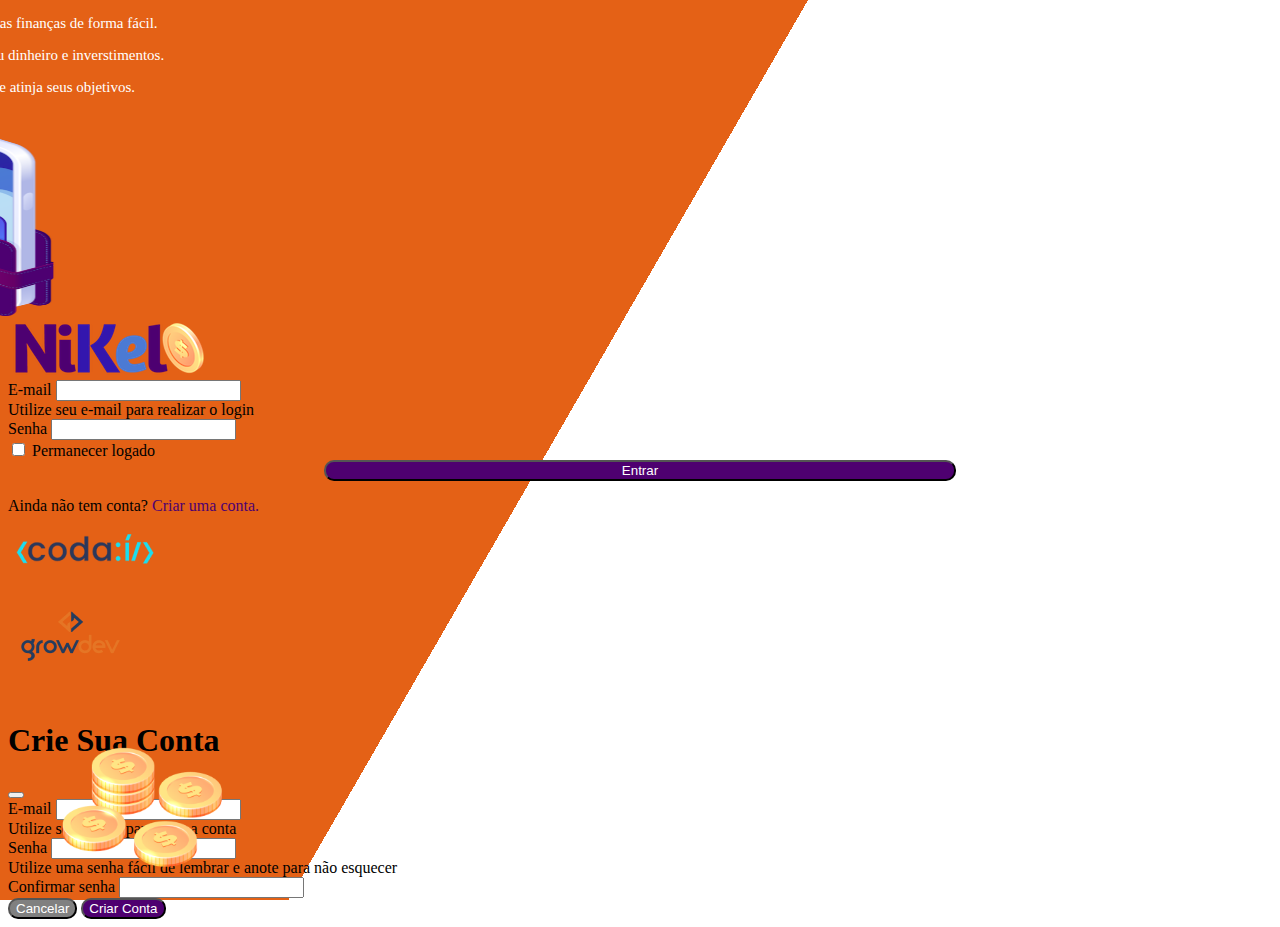
<file: Nikel/Public/Index.html>
<!doctype html>
<html lang="pt-br">
  <head>
    <meta charset="utf-8">
    <meta name="viewport" content="width=device-width, initial-scale=1">
    <title>Nikel</title>
    <link href="https://cdn.jsdelivr.net/npm/bootstrap@5.3.2/dist/css/bootstrap.min.css" rel="stylesheet" integrity="sha384-T3c6CoIi6uLrA9TneNEoa7RxnatzjcDSCmG1MXxSR1GAsXEV/Dwwykc2MPK8M2HN" crossorigin="anonymous">
    <link rel="stylesheet" href="./CSS/Styles.css">
  </head>
  <body id="login">
    <script src="https://cdn.jsdelivr.net/npm/bootstrap@5.3.2/dist/js/bootstrap.bundle.min.js" integrity="sha384-C6RzsynM9kWDrMNeT87bh95OGNyZPhcTNXj1NW7RuBCsyN/o0jlpcV8Qyq46cDfL" crossorigin="anonymous"></script>
    <main>
        <div class="container">
            <div class="row vh-100">
                <div class="col d-flex justify-content-center my-5 flex-column">
                    <div class="text-login">
                        <p>Organize suas finanças de forma fácil.</p>
                        <p>Controle seu dinheiro e inverstimentos.</p>
                        <p>Economize e atinja seus objetivos.</p>
                    </div>
                    <div class="text-center">
                        <img src="./images/pocket.png" alt="image pocket" class="img-fluid pocket" width="250" height="205">
                        <img src="./images/coins.png" alt="image coins" class="img-fluid d-none d-md-inline coins ">
                    </div>
                </div>
                <div class="col justify-content-center d-flex my-5 flex-column">
                    <div class="container">
                        <div class="row">
                            <div class="col">
                                <div class="text-center mb-3">
                                    <img src="./images/nikel-logo.png" alt="nikel-logo" class="img-fluid">
                                        </div>
                                </div>
                            </div>
                                <div class="row">
                                    <div class="col">
                                        <form id="login-form">
                                            <div class="mb-3">
                                              <label for="email-input" class="form-label">E-mail</label>
                                              <input type="email" class="form-control" id="email-input" aria-describedby="emailHelp" required>
                                              <div id="emailHelp" class="form-text">Utilize seu e-mail para realizar o login</div>
                                            </div>
                                            <div class="mb-3">
                                              <label for="password-input" class="form-label">Senha</label>
                                              <input type="password" class="form-control" id="password-input" required>
                                            </div>
                                            <div class="mb-3 form-check">
                                              <input type="checkbox" class="form-check-input" id="session-check">
                                              <label class="form-check-label" for="session-check">Permanecer logado</label>
                                            </div>
                                            <button type="submit" class="btn button-login">Entrar</button>
                                          </form>
                                    </div>
                                </div>
                                <div class="row">
                                    <div class="col">
                                        <p id="link-conta" class="text-center mt-2 form-text" data-bs-toggle="modal" data-bs-target="#register-modal"> Ainda não tem conta? <span class="link-default">Criar uma conta.</span></p>
                                    </div>
                                </div>
                                <div class="row">
                                    <div class="col">
                                        <div class="text-center mt-3">
                                            <img id="codailogo" src="./images/codai-logo.png" alt="codai logo" class="img-fluid logo">
                                        </div>
                                    </div>
                                </div>
                                <div class="row">
                                    <div class="col ">
                                        <div class="text-center">
                                            <img id="growlogo" src="./images/growdev-logo.png" alt="grow logo" class="img-fluid logo">
                                        </div>
                                    </div>
                                </div>
                            </div>
                        </div>
                    </div>
                </div>
            </div>
        </div>
<!-- Modal -->
<div class="modal fade" id="register-modal" tabindex="-1" aria-labelledby="exampleModalLabel" aria-hidden="true">
  <div class="modal-dialog">
    <div class="modal-content">
      <div class="modal-header">
        <h1 class="modal-title fs-5" id="exampleModalLabel">Crie Sua Conta</h1>
        <button type="button" class="btn-close" data-bs-dismiss="modal" aria-label="Close"></button>
      </div>
      <form id="create-form">
      <div class="modal-body">
              <div class="mb-3">
                <label for="email-crate-input" class="form-label">E-mail</label>
                <input type="email" class="form-control" id="email-create-input" aria-describedby="emailHelp" required>
                <div id="emailHelp" class="form-text">Utilize seu e-mail para criar a conta</div>
              </div>
              <div class="mb-3">
                <label for="password-create-input" class="form-label">Senha</label>
                <input type="password" class="form-control" id="password-create-input" required>
                <div id="emailHelp" class="form-text">Utilize uma senha fácil de lembrar e anote para não esquecer</div>
              </div>
              <div class="mb-3">
                <label for="password-confirm-input" class="form-label">Confirmar senha</label>
                <input type="password" class="form-control" id="password-confirm-input" required>
              </div>
      </div>
      <div class="modal-footer">
        <button type="button" class="btn button-cancel" data-bs-dismiss="modal">Cancelar</button>
        <button type="submit" class="btn button-default md-3" >Criar Conta</button>
      </div>
      </form>
    </div>
  </div>
</div>
</main>
<script src="./js/index.js"></script>
  </body>
</html>
</file>
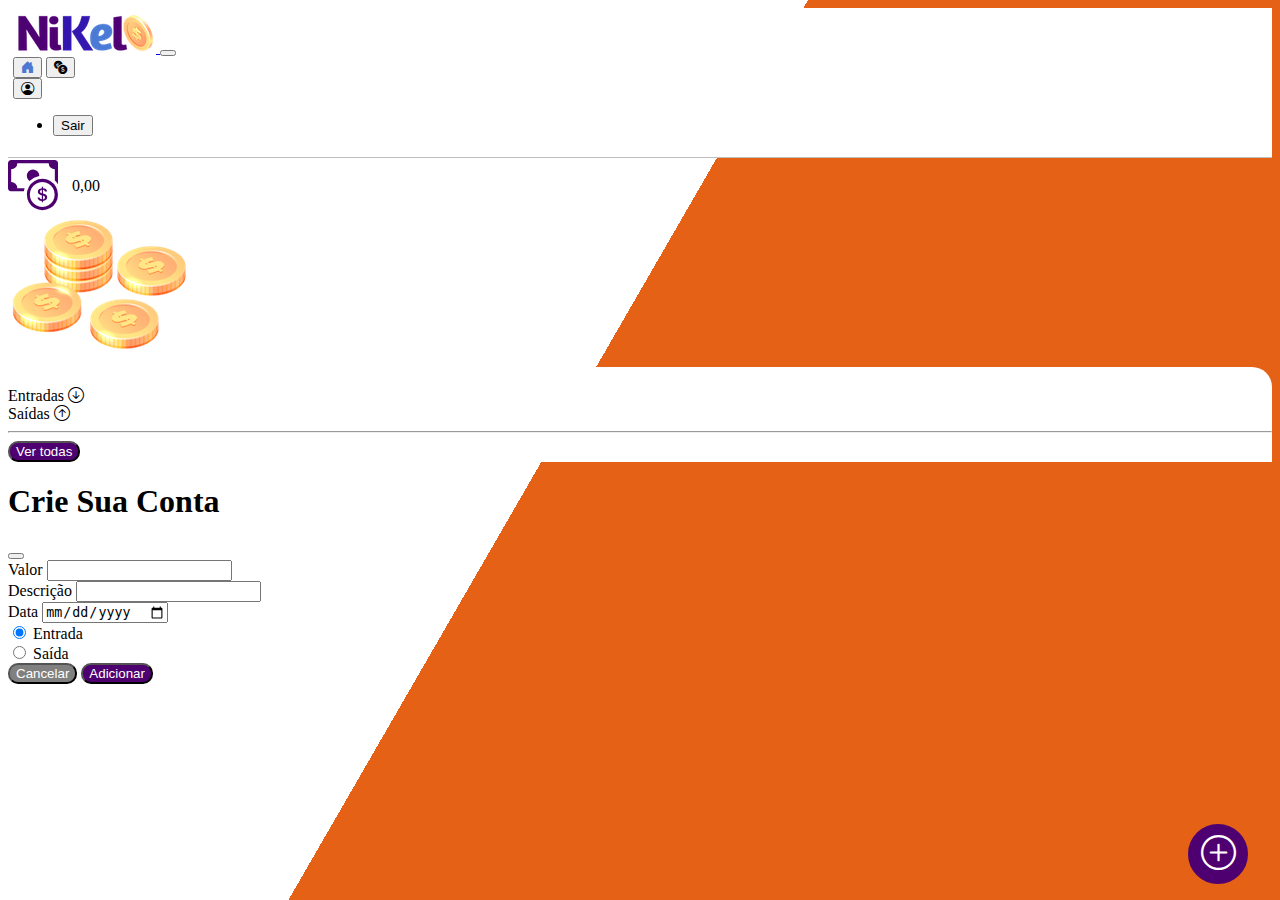
<file: Nikel/Public/home.html>
<!doctype html>
<html lang="pt-br">
  <head>
    <meta charset="utf-8">
    <meta name="viewport" content="width=device-width, initial-scale=1">
    <title>Nikel - Home</title>
    <link href="https://cdn.jsdelivr.net/npm/bootstrap@5.3.2/dist/css/bootstrap.min.css" rel="stylesheet" integrity="sha384-T3c6CoIi6uLrA9TneNEoa7RxnatzjcDSCmG1MXxSR1GAsXEV/Dwwykc2MPK8M2HN" crossorigin="anonymous">
    <link rel="stylesheet" href="https://cdn.jsdelivr.net/npm/bootstrap-icons@1.11.2/font/bootstrap-icons.min.css">
    <link rel="stylesheet" href="./CSS/Styles.css">
  </head>
  <body id="app">
    <script src="https://cdn.jsdelivr.net/npm/bootstrap@5.3.2/dist/js/bootstrap.bundle.min.js" integrity="sha384-C6RzsynM9kWDrMNeT87bh95OGNyZPhcTNXj1NW7RuBCsyN/o0jlpcV8Qyq46cDfL" crossorigin="anonymous"></script>
    <header>
        <nav class="navbar navbar-expand bg-white">
            <div class="container-fluid">
              <a class="navbar-brand" href="#">
                <img src="./images/nikel-small-logo.png" alt="nikel-logo" class="img-fluid">
              </a>
              <button class="navbar-toggler" type="button" data-bs-toggle="collapse" data-bs-target="#navbarSupportedContent" aria-controls="navbarSupportedContent" aria-expanded="false" aria-label="Toggle navigation">
                <span class="navbar-toggler-icon"></span>
              </button>
              <div class="collapse navbar-collapse justify-content-end" id="navbarSupportedContent">
                <div class="d-flex menu">
                    <a href="home.html"><button class="btn" type="button"><i class="bi bi-house-door-fill color-secondary fs-4"></i></button></a>
                    <a href="transactions.html"><button class="btn" type="button"><i class="bi bi-currency-exchange fs-4"></i></button></a>

                    <div class="dropdown">
                        <button  class="btn fs-4" type="button" data-bs-toggle="dropdown" aria-expanded="false">
                        <i class="bi bi-person-circle"></i></button>
                        <ul class="dropdown-menu logout">
                          <li><button class="dropdown-item" id="button-logout">Sair</button></li>
                        </ul>
                      </div>
                </div>
              </div>
            </div>
          </nav>
    </header>
    <main>
        <div class="container-lg">
            <div class="row">
                <div class="col d-flex mt-4 justify-content-start align-items-center">
                    <i class="bi bi-cash-coin color-primary icon-detail" ></i>
                    <span class="fs-2" id="total">0,00</span>

                </div>
                <div class="col d-flex mt-4 justify-content-end">
                    <div class=>
                        <img id="coin-small" src="./images/coins-small.png" alt="coins" >
                    </div>

                </div>
            </div>
            <div class="row ">
                <div class="col-12 shadow-lg info">
                    <div class="container">
                        <div class="row">
                            <div class="col-6">
                                <span class="fs-4">Entradas <i class="bi bi-arrow-down-circle fs-2 align-middle"></i></span>
                            </div>
                            <div class="col-6">
                                <span class="fs-4">Saídas <i class="bi bi-arrow-up-circle fs-2 align-middle "></i></span>
                            </div>
                            <div class="col-12 my-2">
                                <hr>
                            </div>
                                <div class="row">
                                    <div class="col-6">
                                        <div class="container p-0" id="cash-in-list">
                                           
                                </div>
                            </div>
                            <div class="col-6">
                                <div class="container p-0" id="cash-out-list">

                                </div>
                            </div>
                            <div class="col-12">
                                <button type="button" class="btn button-default mt-2" id="transactions-button">Ver todas</button>
                            </div>
                            </div>
                        </div>
                    </div>
                </div>
            </div>
            <button class="btn button-float" data-bs-toggle="modal" data-bs-target="#transaction-modal"><i class="bi bi-plus-circle"></i></button>
        </div>

<!-- Modal -->
<div class="modal fade" id="transaction-modal" tabindex="-1" aria-labelledby="exampleModalLabel" aria-hidden="true">
  <div class="modal-dialog">
    <div class="modal-content">
      <div class="modal-header">
        <h1 class="modal-title fs-5" id="exampleModalLabel">Crie Sua Conta</h1>
        <button type="button" class="btn-close" data-bs-dismiss="modal" aria-label="Close"></button>
      </div>
      <form id="transaction-form">
      <div class="modal-body">
        <div class="mb-3">
          <label for="value-input" class="form-label">Valor</label>
          <input type="number" step="any" class="form-control" id="value-input" aria-describedby="emailHelp">
        </div>
        <div class="mb-3">
          <label for="description-input" class="form-label">Descrição</label>
          <input type="text" class="form-control" id="description-input" required>
        </div>
        <div class="mb-3">
          <label for="date-input" class="form-label">Data</label>
          <input type="date" class="form-control" id="date-input" required>
        </div>
        <div class="form-check form-check-inline">
          <input class="form-check-input" type="radio" name="type-input" id="inlineRadio1" value="1" checked>
          <label class="form-check-label" for="inlineRadio1">Entrada</label>
        </div>
        <div class="form-check form-check-inline">
          <input class="form-check-input" type="radio" name="type-input" id="inlineRadio2" value="2">
          <label class="form-check-label" for="inlineRadio2">Saída</label>
        </div>
      </div>
      <div class="modal-footer">
        <button type="button" class="btn button-cancel" data-bs-dismiss="modal">Cancelar</button>
        <button type="submit" class="btn button-default md-3" >Adicionar</button>
      </div>
      </form>
    </div>
  </div>
</div>
    </main>
    <script src="./js/home.js"></script>
  </body>
</html>
</file>
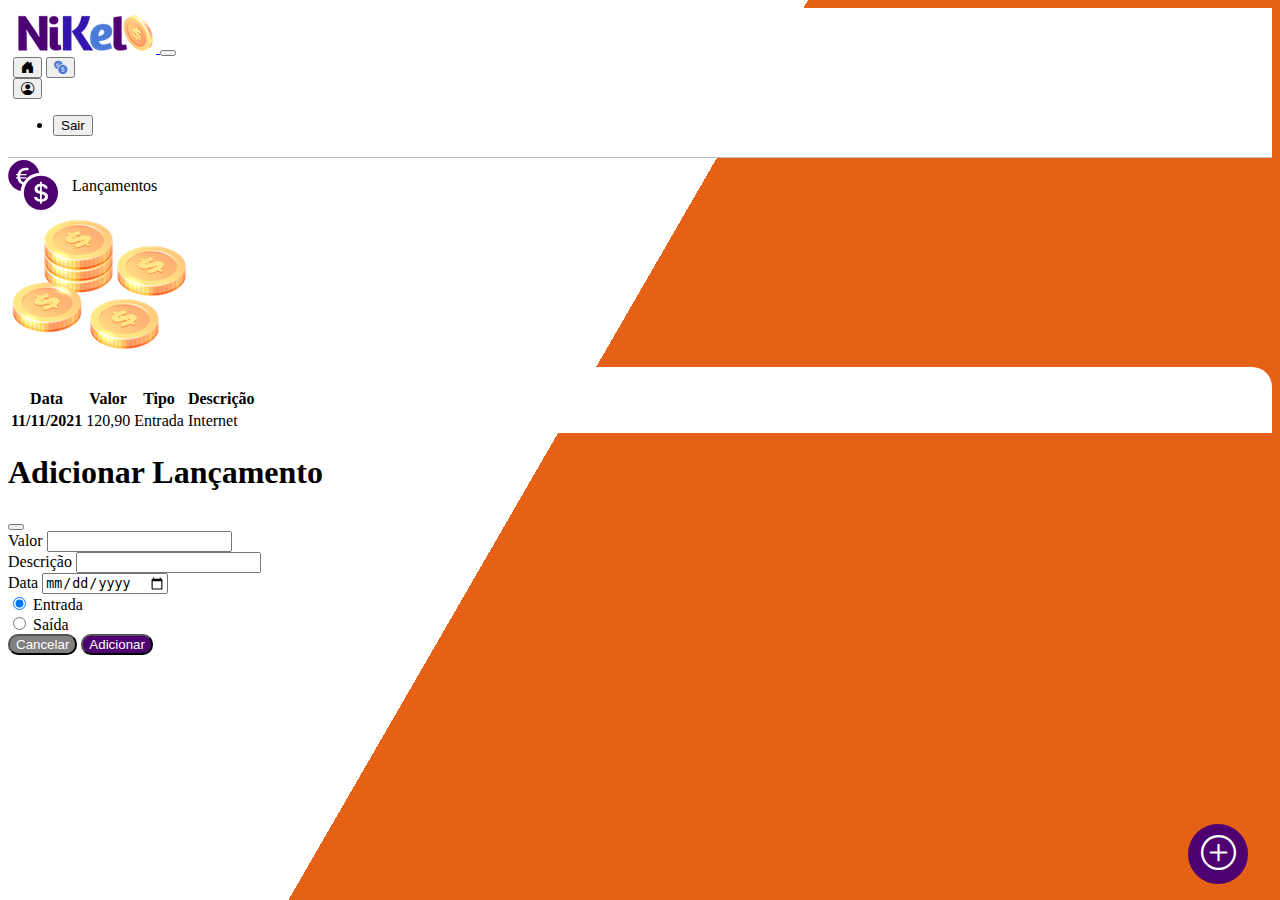
<file: Nikel/Public/transactions.html>
<!doctype html>
<html lang="pt-br">
  <head>
    <meta charset="utf-8">
    <meta name="viewport" content="width=device-width, initial-scale=1">
    <title>Nikel - Lançamentos</title>
    <link href="https://cdn.jsdelivr.net/npm/bootstrap@5.3.2/dist/css/bootstrap.min.css" rel="stylesheet" integrity="sha384-T3c6CoIi6uLrA9TneNEoa7RxnatzjcDSCmG1MXxSR1GAsXEV/Dwwykc2MPK8M2HN" crossorigin="anonymous">
    <link rel="stylesheet" href="https://cdn.jsdelivr.net/npm/bootstrap-icons@1.11.2/font/bootstrap-icons.min.css">
    <link rel="stylesheet" href="./CSS/Styles.css">
  </head>
  <body id="app">
    <script src="https://cdn.jsdelivr.net/npm/bootstrap@5.3.2/dist/js/bootstrap.bundle.min.js" integrity="sha384-C6RzsynM9kWDrMNeT87bh95OGNyZPhcTNXj1NW7RuBCsyN/o0jlpcV8Qyq46cDfL" crossorigin="anonymous"></script>
    <header>
        <nav class="navbar navbar-expand bg-white">
            <div class="container-fluid">
              <a class="navbar-brand" href="#">
                <img src="./images/nikel-small-logo.png" alt="nikel-logo" class="img-fluid">
              </a>
              <button class="navbar-toggler" type="button" data-bs-toggle="collapse" data-bs-target="#navbarSupportedContent" aria-controls="navbarSupportedContent" aria-expanded="false" aria-label="Toggle navigation">
                <span class="navbar-toggler-icon"></span>
              </button>
              <div class="collapse navbar-collapse justify-content-end" id="navbarSupportedContent">
                <div class="d-flex menu">
                    <a href="home.html"><button class="btn" type="button"><i class="bi bi-house-door-fill fs-4"></i></button></a>
                    <a href="transactions.html"><button class="btn" type="button"><i class="bi bi-currency-exchange color-secondary fs-4"></i></button></a>

                    <div class="dropdown">
                        <button  class="btn fs-4" type="button" data-bs-toggle="dropdown" aria-expanded="false">
                        <i class="bi bi-person-circle"></i></button>
                        <ul class="dropdown-menu logout">
                          <li><button class="dropdown-item" id="button-logout">Sair</button></li>
                        </ul>
                      </div>
                </div>
              </div>
            </div>
          </nav>
    </header>
    <main>
        <div class="container-lg">
            <div class="row">
                <div class="col d-flex mt-4 justify-content-start align-items-center">
                    <i class="bi bi-currency-exchange color-primary icon-detail" ></i>
                    <span class="fs-2">Lançamentos</span>
                </div>
                <div class="col d-flex mt-4 justify-content-end">
                    <div class=>
                        <img id="coin-small" src="./images/coins-small.png" alt="coins" >
                    </div>
                </div>
            </div>
            <div class="row ">
                <div class="col-12 shadow-lg info">
                    <div class="container">
                        <div class="row">
                            <div class="col">
                                <table class="table">
                                    <thead>
                                      <tr>
                                        <th scope="col">Data</th>
                                        <th scope="col">Valor</th>
                                        <th scope="col">Tipo</th>
                                        <th scope="col">Descrição</th>
                                      </tr>
                                    </thead>
                                    <tbody id="transactions-list">
                                      <tr>
                                        <th scope="row">11/11/2021</th>
                                        <td>120,90</td>
                                        <td>Entrada</td>
                                        <td>Internet</td>
                                      </tr>
                                    </tbody>
                                  </table>
                            </div>
                        </div>
                    </div>
                </div>
            </div>
        </div>
        <button class="btn button-float" data-bs-toggle="modal" data-bs-target="#transaction-modal"><i class="bi bi-plus-circle"></i></button>

        <!-- Modal -->
        <div class="modal fade" id="transaction-modal" tabindex="-1" aria-labelledby="exampleModalLabel" aria-hidden="true">
          <div class="modal-dialog">
            <div class="modal-content">
              <div class="modal-header">
                <h1 class="modal-title fs-5" id="exampleModalLabel">Adicionar Lançamento</h1>
                <button type="button" class="btn-close" data-bs-dismiss="modal" aria-label="Close"></button>
              </div>
              <form id="transaction-form">
              <div class="modal-body">
                      <div class="mb-3">
                        <label for="value-input" class="form-label">Valor</label>
                        <input type="number" step="any" class="form-control" id="value-input" aria-describedby="emailHelp">
                      </div>
                      <div class="mb-3">
                        <label for="description-input" class="form-label">Descrição</label>
                        <input type="text" class="form-control" id="description-input">
                      </div>
                      <div class="mb-3">
                        <label for="date-input" class="form-label">Data</label>
                        <input type="date" class="form-control" id="date-input">
                      </div>
                      <div class="mb-3">
                        <div class="form-check form-check-inline">
                            <input class="form-check-input" type="radio" name="type-input" id="inlineRadio1" value="1" checked>
                            <label class="form-check-label" for="inlineRadio1">Entrada</label>
                          </div>
                          <div class="form-check form-check-inline">
                            <input class="form-check-input" type="radio" name="type-input" id="inlineRadio2" value="2">
                            <label class="form-check-label" for="inlineRadio2">Saída</label>
                          </div>
                      </div>
              </div>
              <div class="modal-footer">
                <button type="button" class="btn button-cancel" data-bs-dismiss="modal">Cancelar</button>
                <button type="submit" class="btn button-default">Adicionar</button>
              </div>
              </form>
            </div>
          </div>
        </div>
    </main>
    <script src="./js/transactions.js"></script>
  </body>
</html>
</file>
<file: Nikel/Public/CSS/Styles.css>
#login{
    background: linear-gradient(120deg, #e46116 44.9%, #ffffff 44.9%) no-repeat fixed;
}
.text-login{
    color: #ffffff;
    font-size: 15px;
    font-weight: 500;
    margin-left: -80px;
}
.coins{
    position: absolute;
    bottom: 100px;
    width: 13%;
    margin: 0px 0px -80px 0px;
}
.pocket{
    position: none;
    margin-left: -200px;
    
}

.button-login{
    border-radius: 10px;
    background-color: #4e0070;
    color:#ffffff ;
    width: 50%;
    margin: 0 25%;
}

.button-login :hover{
    background: #4c79d3;
    color: #ffffff;
}

.link-default{
    color: #4e0070;
    cursor: pointer;
}

.link-default:hover {
    color: #4c79d3;
}

#app{
    background: linear-gradient(120deg, #ffffff 44.9%, #e46116 44.9%) no-repeat fixed;
}
header{
    border-bottom: 1px solid #bebcbc;
    padding: 5px;
    background-color: white;

}

.color-primary{
    color: #4e0070;
}
.color-secondary{
    color: #4c79d3;
}

.icon-detail{
    font-size: 50px;
    margin-right: 10px;
    vertical-align: middle;
}
#coin-small{
    margin: 0px -50px 0px 0px;
}

.info{
    background-color: #ffffff;
    border-radius: 20px 20px 0px 0px;
    padding: 20px 0px 0px 0px;

}

.button-default{
    border-radius: 10px;
    background-color: #4e0070;
    color: #ffffff;
}

.button-float{
    border-radius: 100%;
    height: 60px;
    width: 60px;
    position: fixed;
    bottom: 1rem;
    right: 2rem;
    font-size: 35px;
    background-color: #4e0070;
    color: #ffffff;
    border: 2px solid #4e0070;
    padding: 0 !important;
}

.button-float:hover{
    border: 2px solid #4c79d3;
    background-color: #ffffff;
    color: #4c79d3;
}


.button-default:hover{
    background: #4c79d3;
    color: #ffffff;
}

.button-cancel{
    border-radius: 10px;
    background-color: grey;
    color: #ffffff;
    border-radius: 10px;
}

.button-cancel:hover{
    background: #4c79d3;
    color: #ffffff;
}

.logout{

    min-width: 5rem !important;
}

.menu {
    margin-right: 20px;
}
</file>
